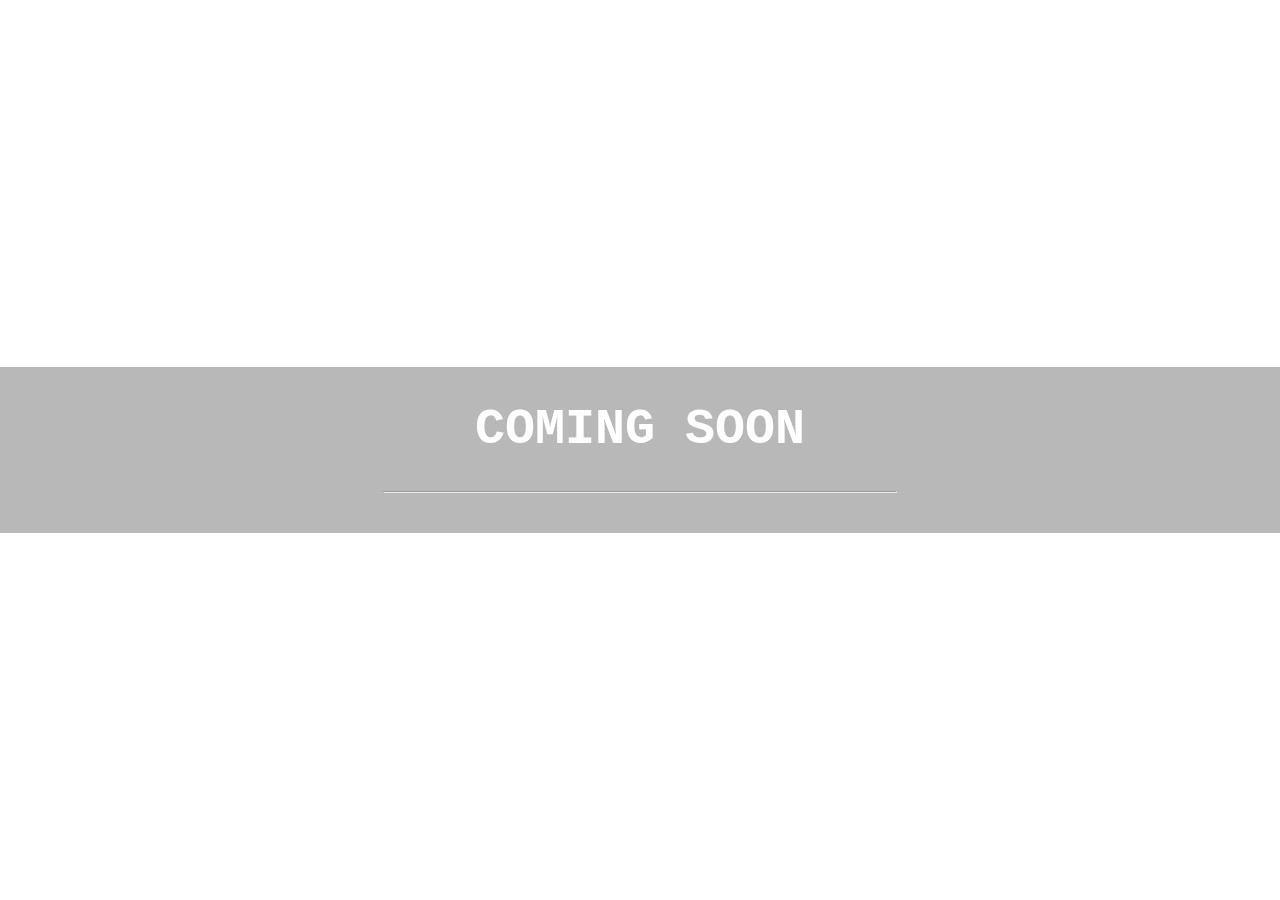
<file: index.html>
<!DOCTYPE html>
<html>
<style>
body, html {
  height: 100%;
  margin: 0;
}

.bgimg {
  background-image: url('https://codey.co.uk/wp-content/uploads/2020/04/webhosting.png');
  height: 100%;
  background-position: center;
  background-size: cover;
  position: relative;
  color: white;
  font-family: "Courier New", Courier, monospace;
  font-size: 25px;
}

.topleft {
  position: absolute;
  top: 0;
  left: 16px;
}

.bottomleft {
  position: absolute;
  bottom: 0;
  left: 16px;
}

.middle {
    position: absolute;
    top: 50%;
    left: 50%;
    transform: translate(-50%, -50%);
    text-align: center;
    background-color: #00000047;
    width: 100%;

hr {
  margin: auto;
  width: 40%;
}
</style>
<body>

<div class="bgimg">
  <div class="topleft">
    <p>Conele.in</p>
  </div>
  <div class="middle">
    <h1>COMING SOON</h1>
    <hr>
    <p id="demo" style="font-size:40px;font-weight: bold;"></p>
  </div>

</div>

<script>
// Set the date we're counting down to
var countDownDate = new Date("oct 30, 2020 15:37:25").getTime();

// Update the count down every 1 second
var countdownfunction = setInterval(function() {

  // Get todays date and time
  var now = new Date().getTime();
  
  // Find the distance between now an the count down date
  var distance = countDownDate - now;
  
  // Time calculations for days, hours, minutes and seconds
  var days = Math.floor(distance / (1000 * 60 * 60 * 24));
  var hours = Math.floor((distance % (1000 * 60 * 60 * 24)) / (1000 * 60 * 60));
  var minutes = Math.floor((distance % (1000 * 60 * 60)) / (1000 * 60));
  var seconds = Math.floor((distance % (1000 * 60)) / 1000);
  
  // Output the result in an element with id="demo"
  document.getElementById("demo").innerHTML = days + "d " + hours + "h "
  + minutes + "m " + seconds + "s ";
  
  // If the count down is over, write some text 
  if (distance < 0) {
    clearInterval(countdownfunction);
    document.getElementById("demo").innerHTML = "EXPIRED";
  }
}, 1000);
</script>

</body>
</html>
</file>
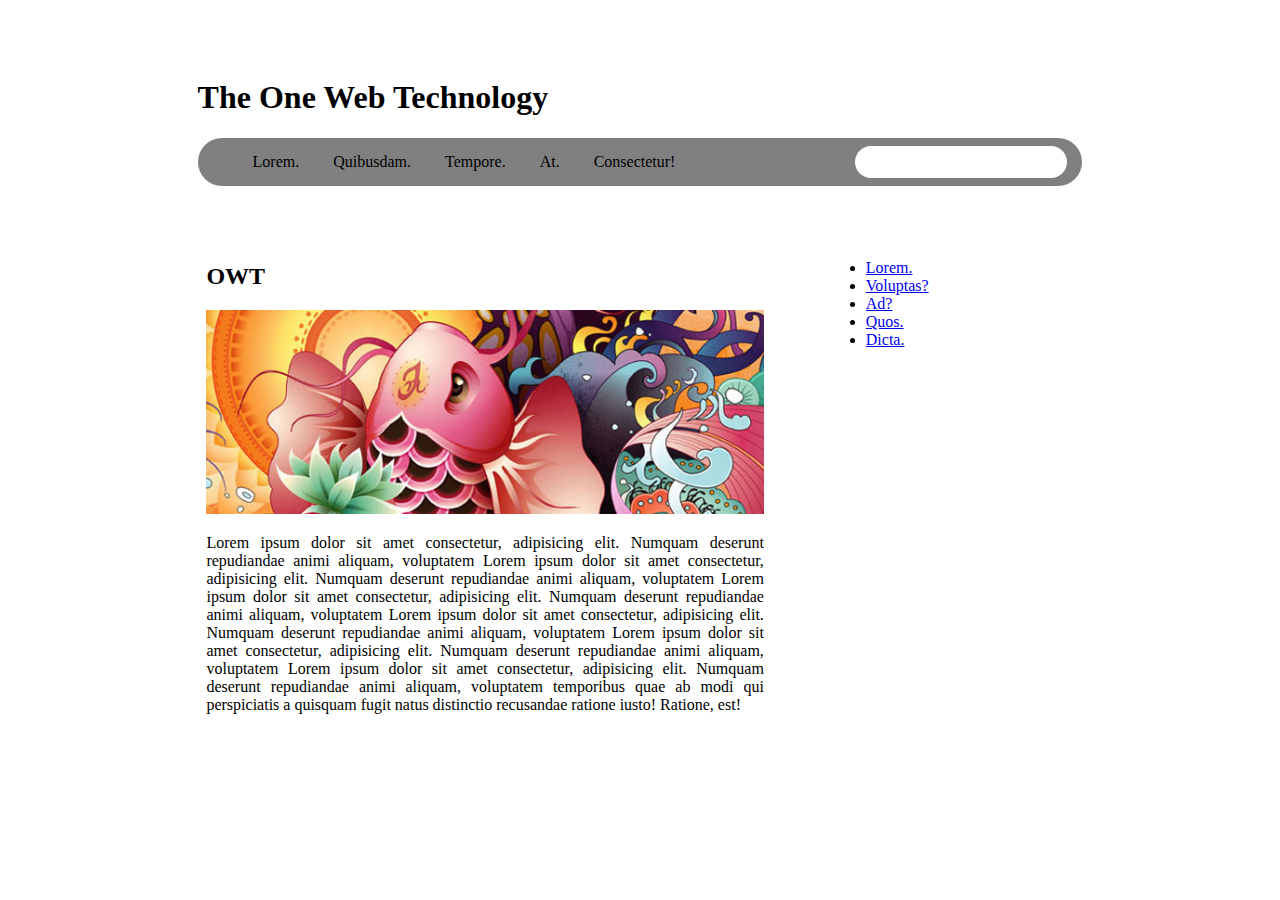
<file: responsive/index.html>
<!DOCTYPE html>
<html lang="en">

<head>
    <meta charset="UTF-8">
    <meta name="viewport" content="width=device-width, initial-scale=1.0">
    <title>Document</title>
    <link href="CSS/custom.css" rel="stylesheet">
</head>

<body>
    <div class="box">
        <h1>The One Web Technology</h1>
        <nav>
            <ul>
                <li>Lorem.</li>
                <li>Quibusdam.</li>
                <li>Tempore.</li>
                <li>At.</li>
                <li>Consectetur!</li>
            </ul>
            <input type="text" class="search">
        </nav>
        <section>
            <div class="content">
                <h2>OWT</h2>
                <img src="../img/images/sample-image.jpg">
                <p>Lorem ipsum dolor sit amet consectetur, adipisicing elit. Numquam deserunt repudiandae animi aliquam, voluptatem Lorem ipsum dolor sit amet consectetur, adipisicing elit. Numquam deserunt repudiandae animi aliquam, voluptatem Lorem ipsum dolor sit amet consectetur, adipisicing elit. Numquam deserunt repudiandae animi aliquam, voluptatem Lorem ipsum dolor sit amet consectetur, adipisicing elit. Numquam deserunt repudiandae animi aliquam, voluptatem Lorem ipsum dolor sit amet consectetur, adipisicing elit. Numquam deserunt repudiandae animi aliquam, voluptatem Lorem ipsum dolor sit amet consectetur, adipisicing elit. Numquam deserunt repudiandae animi aliquam, voluptatem temporibus quae ab modi qui perspiciatis a quisquam fugit natus distinctio recusandae ratione iusto! Ratione, est!</p>
            </div>
            <div class="topic">
                <ul>
                    <li><a href="#">Lorem.</a></li>
                    <li><a href="#">Voluptas?</a></li>
                    <li><a href="#">Ad?</a></li>
                    <li><a href="#">Quos.</a></li>
                    <li><a href="#">Dicta.</a></li>
                </ul>
            </div>

        </section>
    </div>
</body>
</html>
</file>
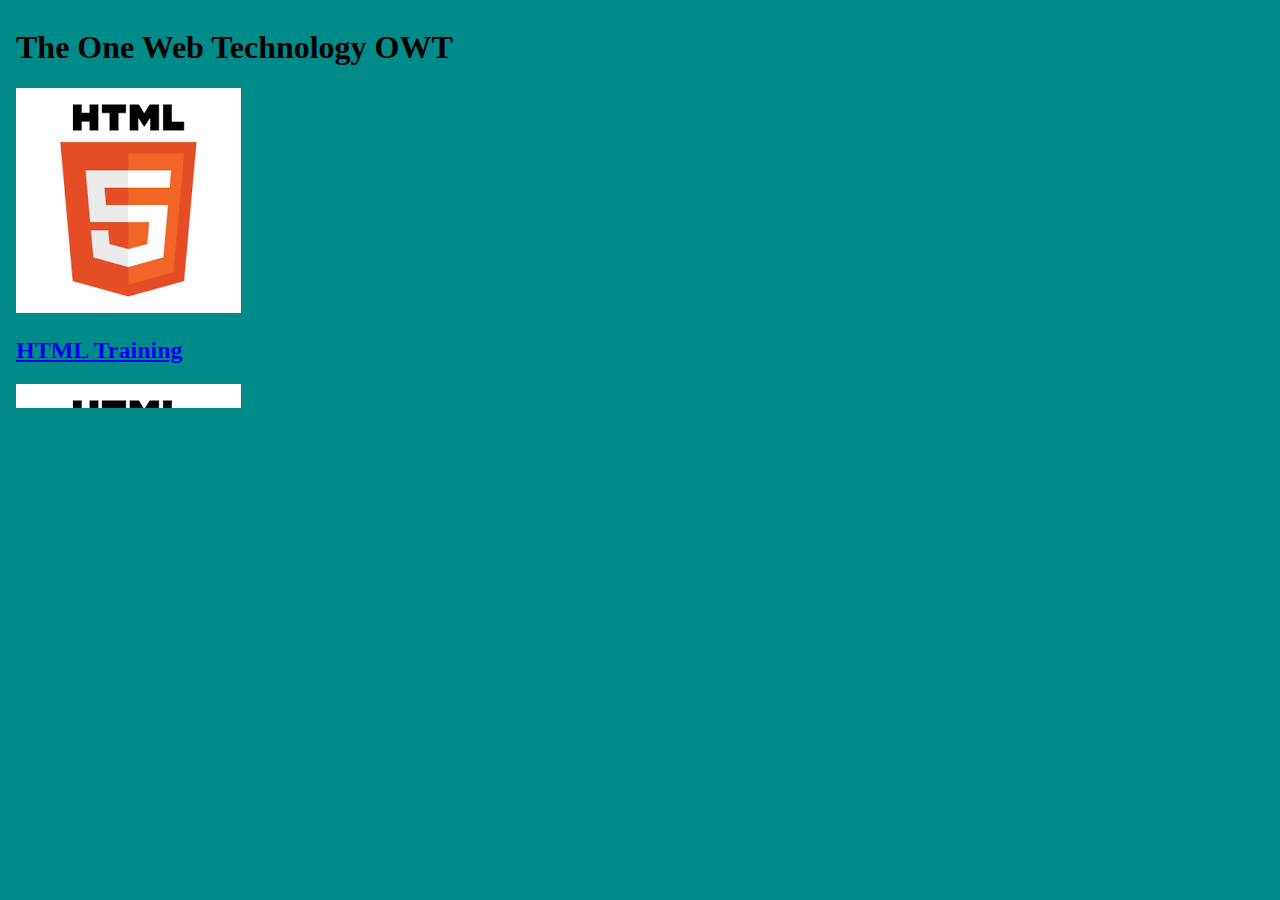
<file: demo1.html>
<!DOCTYPE html>
<html lang="en">
<head>
    <meta charset="UTF-8">
    <meta name="viewport" content="width=device-width, initial-scale=1.0">
    <title>Document</title>
</head>
<body style="background-color: darkcyan;">
    <iframe src="demo2.html" name="idata" style="width: 90%;height: 400px;border: 0;">
       
    </iframe>
</body>
</html>
</file>
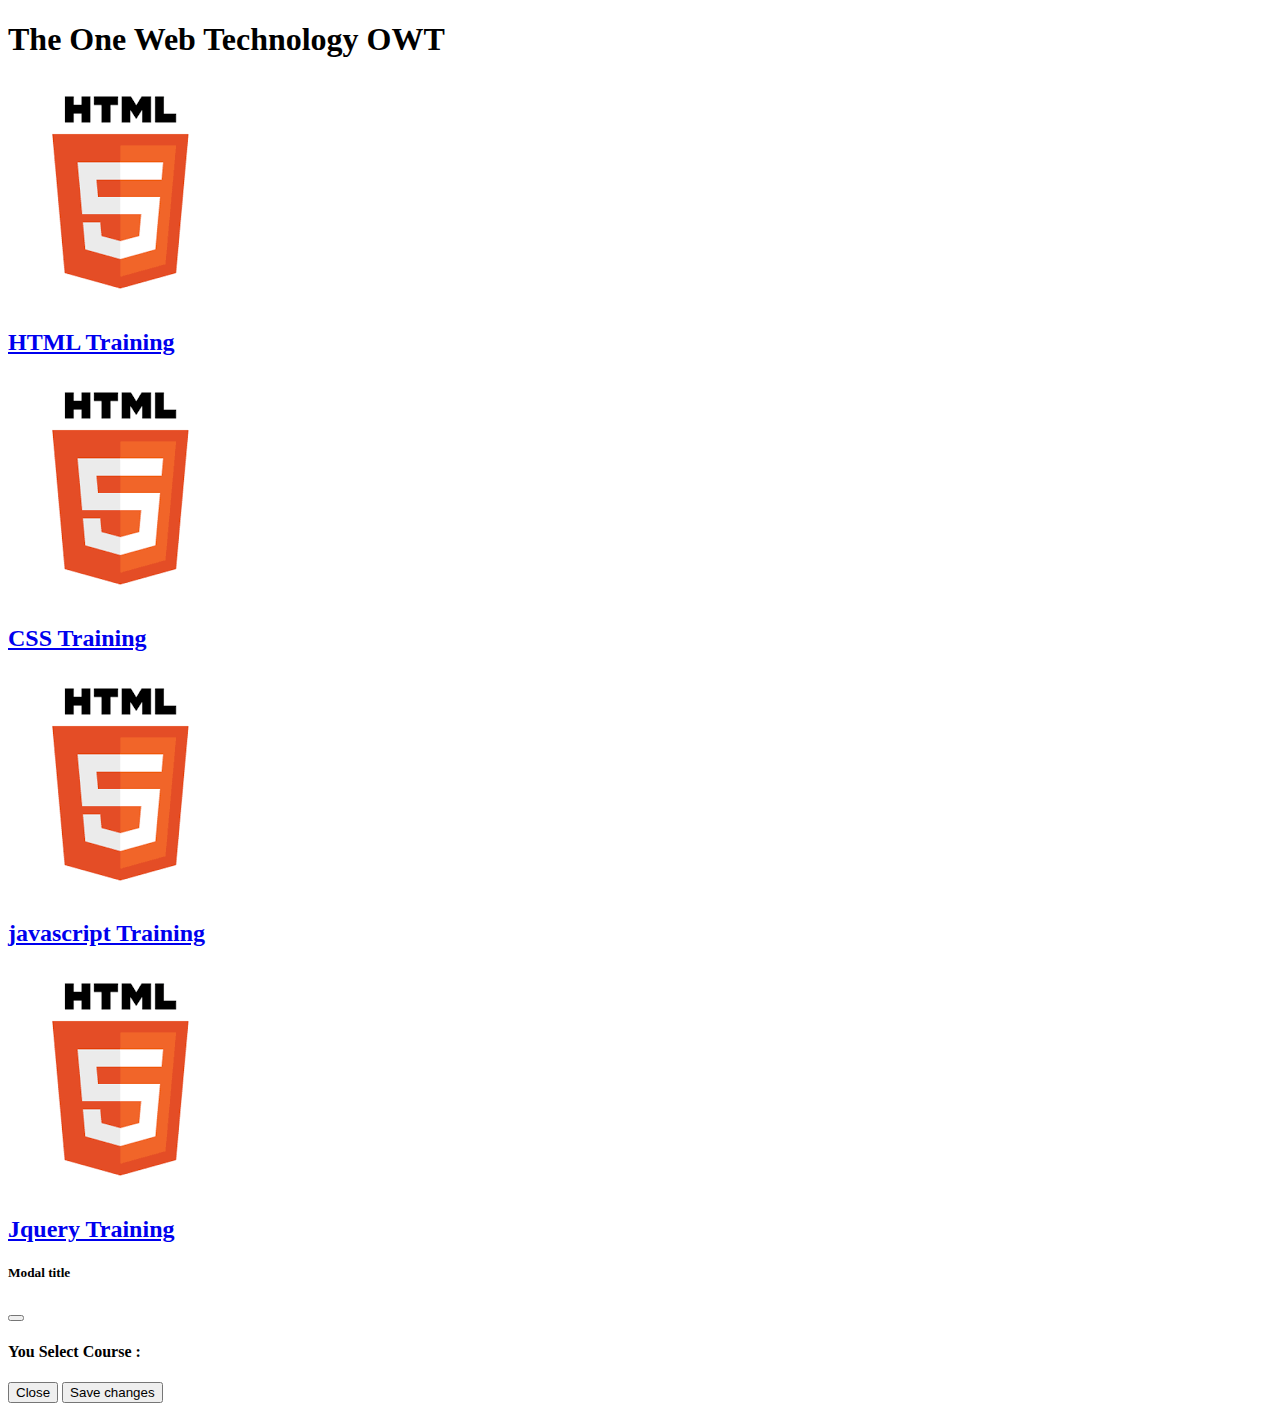
<file: demo2.html>
<!DOCTYPE html>
<html lang="en">

<head>
    <meta charset="UTF-8">
    <meta name="viewport" content="width=device-width, initial-scale=1.0">
    <link rel="icon" href="/favicon.ico">

    <title>Document</title>
   
    <link rel="stylesheet" href="https://stackpath.bootstrapcdn.com/bootstrap/5.0.0-alpha2/css/bootstrap.min.css"
        integrity="sha384-DhY6onE6f3zzKbjUPRc2hOzGAdEf4/Dz+WJwBvEYL/lkkIsI3ihufq9hk9K4lVoK" crossorigin="anonymous">
</head>

<body>

    <h1 id="owt" class="text-center my-5">The One Web Technology <span>OWT</span></h1>

    <div class="container">
        <div class="row">
            <div class="col">
                <a href="#" id="btn1" onclick="btnclick(this.id)" data-toggle="modal" data-target="#exampleModal">
                    <img src="[data-uri]"
                        alt="html">
                    <h2 class="h2">HTML Training</h2>
                </a>
            </div>
            <div class="col">
                <a href="#" id="btn2" onclick="btnclick(this.id)" data-toggle="modal" data-target="#exampleModal">
                    <img src="[data-uri]"
                        alt="html">
                    <h2>CSS Training</h2>
                </a>
            </div>
            <div class="col">
                <a href="#" id="btn3" onclick="btnclick(this.id)" data-toggle="modal" data-target="#exampleModal">
                    <img src="[data-uri]"
                        alt="html">
                    <h2>javascript Training</h2>
                </a>
            </div>
            <div class="col">
                <a href="#" id="btn4" onclick="btnclick(this.id)" data-toggle="modal" data-target="#exampleModal">
                    <img src="[data-uri]"
                        alt="html">
                    <h2>Jquery Training</h2>
                </a>
            </div>

        </div>
        <!-- Modal -->
        <div class="modal fade" id="exampleModal" tabindex="-1" aria-labelledby="exampleModalLabel" aria-hidden="true">
            <div class="modal-dialog">
                <div class="modal-content">
                    <div class="modal-header">
                        <h5 class="modal-title" id="exampleModalLabel">Modal title</h5>
                        <button type="button" class="btn-close" data-dismiss="modal" aria-label="Close"></button>
                    </div>
                    <div class="modal-body">
                        <h4>You Select Course : <span id="course"></span> </h4>
                    </div>
                    <div class="modal-footer">
                        <button type="button" class="btn btn-secondary" data-dismiss="modal">Close</button>
                        <button type="button" class="btn btn-primary">Save changes</button>
                    </div>
                </div>
            </div>
        </div>
    </div>
    <script src="https://stackpath.bootstrapcdn.com/bootstrap/5.0.0-alpha2/js/bootstrap.bundle.min.js"
        integrity="sha384-BOsAfwzjNJHrJ8cZidOg56tcQWfp6y72vEJ8xQ9w6Quywb24iOsW913URv1IS4GD"
        crossorigin="anonymous"></script>
    <script src="javascript/customjavascript.js"></script>
</body>

</html>
</file>
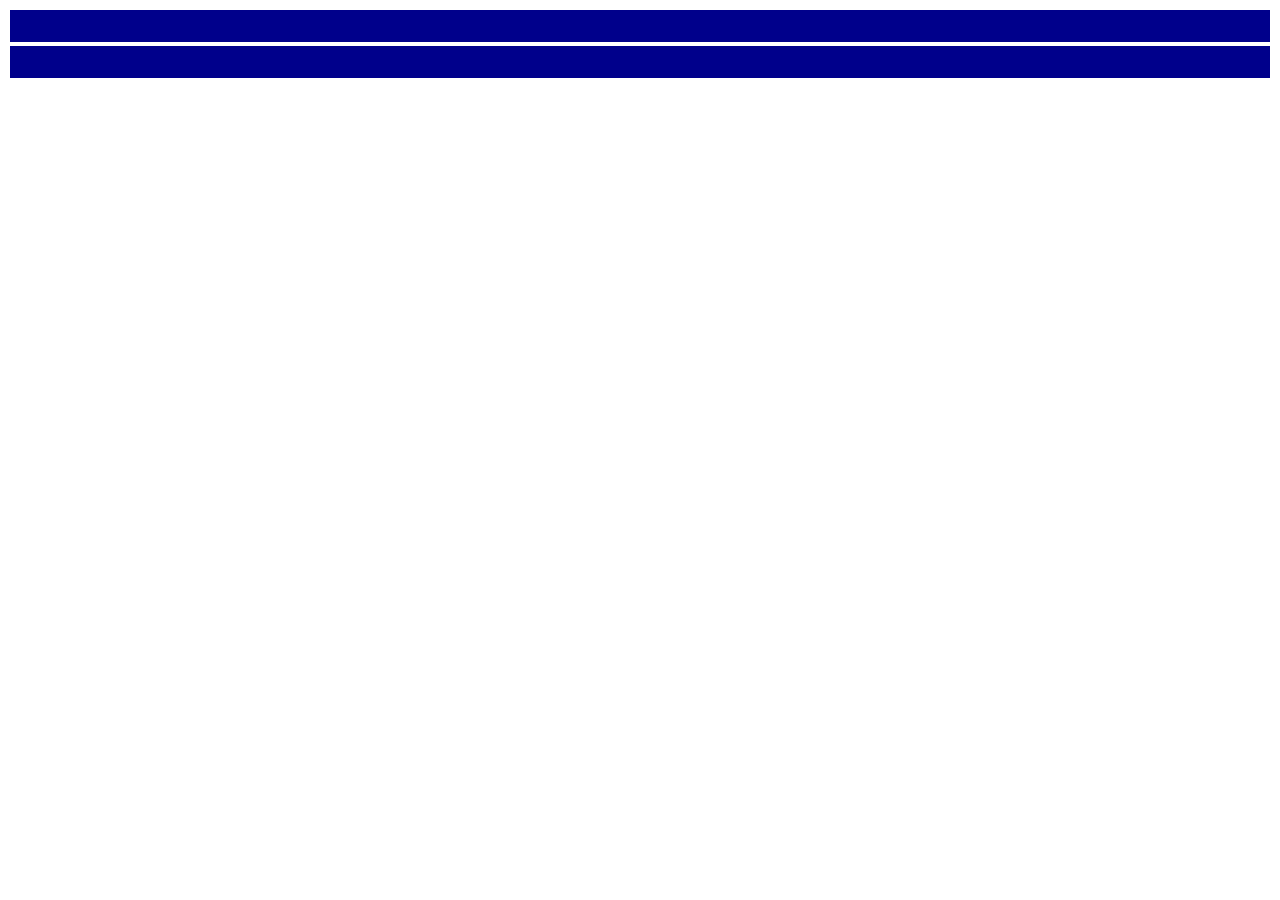
<file: table.html>
<!DOCTYPE html>
<html lang="en">

<head>
    <meta charset="UTF-8">
    <meta name="viewport" content="width=device-width, initial-scale=1.0">
    <title>Document</title>
    <!-- CSS only -->
    <link rel="stylesheet" href="https://stackpath.bootstrapcdn.com/bootstrap/5.0.0-alpha1/css/bootstrap.min.css"
        integrity="sha384-r4NyP46KrjDleawBgD5tp8Y7UzmLA05oM1iAEQ17CSuDqnUK2+k9luXQOfXJCJ4I" crossorigin="anonymous">
    <style>
        .tcenter {
            text-align: center;
        }

        .mauto {
            margin: auto;
        }

        .bg1 {
            background-color: darkcyan;
        }

        .bg2 {
            background-color: darkgoldenrod;
        }

        .bg3 {
            background-color: darkorchid;
        }

        .bg4 {
            background-color: deepskyblue;
        }

        .bg5 {
            background-color: darkred;
        }

        .bg6 {
            background-color: deeppink;
        }

        [class*="col"] {
            background-color: darkblue;
            padding: 1rem;
            color: white;
            border: 2px solid;
        }
    </style>
</head>


<body>

<div class="container-fluid">
    <div class="row">
        <div class="col-lg-6"></div>
        <div class="col-lg-6"></div>

    </div>
    
</div>


    <!-- JavaScript and dependencies -->
    <script src="https://cdn.jsdelivr.net/npm/popper.js@1.16.0/dist/umd/popper.min.js"
        integrity="sha384-Q6E9RHvbIyZFJoft+2mJbHaEWldlvI9IOYy5n3zV9zzTtmI3UksdQRVvoxMfooAo"
        crossorigin="anonymous"></script>
    <script src="https://stackpath.bootstrapcdn.com/bootstrap/5.0.0-alpha1/js/bootstrap.min.js"
        integrity="sha384-oesi62hOLfzrys4LxRF63OJCXdXDipiYWBnvTl9Y9/TRlw5xlKIEHpNyvvDShgf/"
        crossorigin="anonymous"></script>

</body>

</html>
</file>
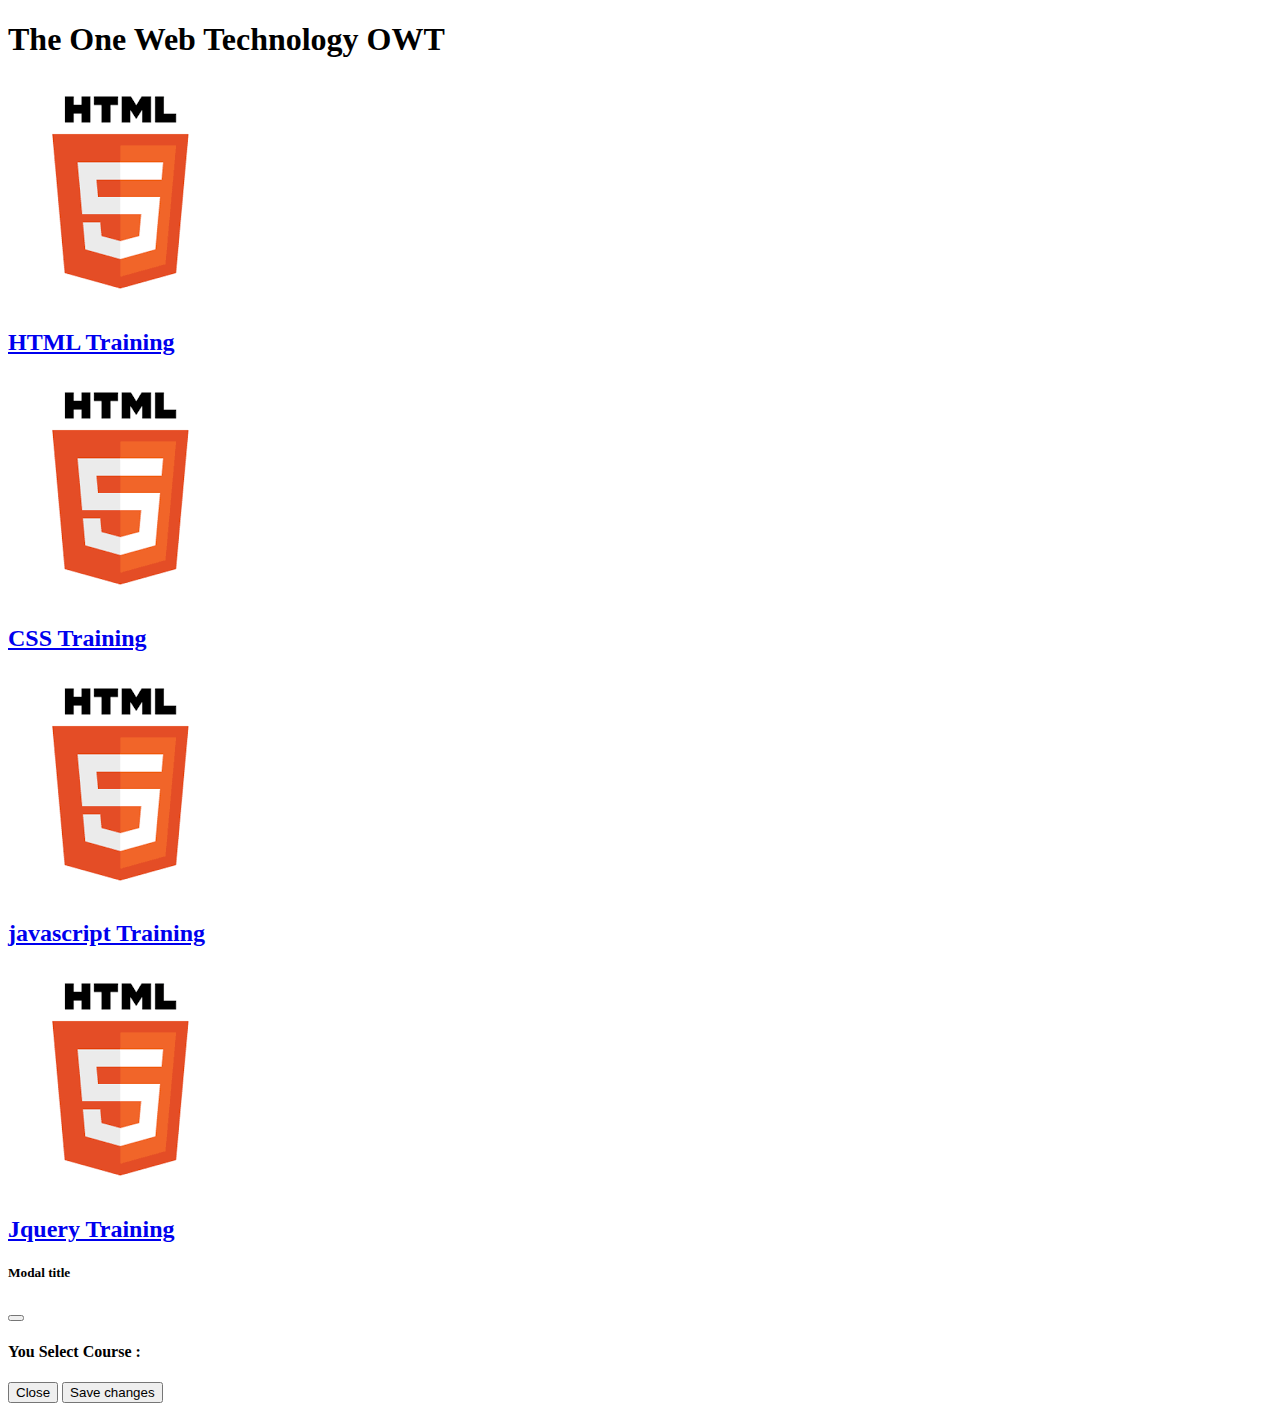
<file: jsdemo/popup.html>
<!DOCTYPE html>
<html lang="en">
<head>
    <meta charset="UTF-8">
    <meta name="viewport" content="width=device-width, initial-scale=1.0">
    <title>Document</title>
    <link rel="stylesheet" href="https://stackpath.bootstrapcdn.com/bootstrap/5.0.0-alpha2/css/bootstrap.min.css"
    integrity="sha384-DhY6onE6f3zzKbjUPRc2hOzGAdEf4/Dz+WJwBvEYL/lkkIsI3ihufq9hk9K4lVoK" crossorigin="anonymous">
</head>
<body>
    <h1 id="owt" class="text-center my-5">The One Web Technology <span>OWT</span></h1>
    <div class="container">
        <div class="row">
            <div class="col">
                <a href="#" id="btn1" onclick="btnclick(this.id)" data-toggle="modal" data-target="#exampleModal">
                    <img src="[data-uri]"
                        alt="html">
                    <h2 class="h2">HTML Training</h2>
                </a>
            </div>
            <div class="col">
                <a href="#" id="btn2" onclick="btnclick(this.id)" data-toggle="modal" data-target="#exampleModal">
                    <img src="[data-uri]"
                        alt="html">
                    <h2>CSS Training</h2>
                </a>
            </div>
            <div class="col">
                <a href="#" id="btn3" onclick="btnclick(this.id)" data-toggle="modal" data-target="#exampleModal">
                    <img src="[data-uri]"
                        alt="html">
                    <h2>javascript Training</h2>
                </a>
            </div>
            <div class="col">
                <a href="#" id="btn4" onclick="btnclick(this.id)" data-toggle="modal" data-target="#exampleModal">
                    <img src="[data-uri]"
                        alt="html">
                    <h2>Jquery Training</h2>
                </a>
            </div>

        </div>
        <!-- Modal -->
        <div class="modal fade" id="exampleModal" tabindex="-1" aria-labelledby="exampleModalLabel" aria-hidden="true">
            <div class="modal-dialog">
                <div class="modal-content">
                    <div class="modal-header">
                        <h5 class="modal-title" id="exampleModalLabel">Modal title</h5>
                        <button type="button" class="btn-close" data-dismiss="modal" aria-label="Close"></button>
                    </div>
                    <div class="modal-body">
                        <h4>You Select Course : <span id="course"></span> </h4>
                    </div>
                    <div class="modal-footer">
                        <button type="button" class="btn btn-secondary" data-dismiss="modal">Close</button>
                        <button type="button" class="btn btn-primary">Save changes</button>
                    </div>
                </div>
            </div>
        </div>
    </div>
    <script src="https://stackpath.bootstrapcdn.com/bootstrap/5.0.0-alpha2/js/bootstrap.bundle.min.js"
    integrity="sha384-BOsAfwzjNJHrJ8cZidOg56tcQWfp6y72vEJ8xQ9w6Quywb24iOsW913URv1IS4GD"
    crossorigin="anonymous"></script>

    <script src="javascript/popup.js"></script>
</body>
</html>
</file>
<file: responsive/CSS/custom.css>
.box{
    width: 70%;
    margin:auto;
    padding-top: 50px;
}
#box{
    width: 200px;
    height: 200px;
    border: 2px solid;

}
.normal{
    border-radius: 0%;
}
.round{
    border-radius: 50%;
}

nav ul{
    list-style-type: none;
    background-color: gray;
    border-radius: 30px;
    
}


nav ul li{
display: inline-block;
padding:15px;
}

nav ul li:hover{
    background-color: white;
    color: tomato;
}

.search
{
    height: 30px;
    width: 200px;
    float: right;
    border-radius: 30px;
    border:none;  
    position: relative;
    top: -56px;
    right: 15px;  
    padding-left: 10px;
}
.search:focus
{
    box-shadow: 0px 0px 10px #63C9E9;
    -webkit-box-shadow: 0px 0px 10px #63C9E9;
    outline: 0;
 
}

section{
    clear: both;
}

section .content,.topic{
    background-color: white;
    float: left;
    border-radius: 10px;
    color: black;



}
.content{
    width: 63%;
    margin-right: 5%;
    padding: 1%;
}
.content img{
    width: 100%;
}
.content p{
    text-align: justify;
}
.topic{
    width: 28%;
    padding: 1%;

}


/* 1200,992,786,576 */


@media screen and (max-width:992px)
{
    body{
        background-image: url('../img/bg.jpg');
    }
    .search
    {
        top: -115px;
    }

    .content,.topic
    {
        width: 100%;
    }
    .topic
    {
        margin-top:20px ;
    }
    .search{
        width: 70px;
        transition: 1s;
    }
    .search:focus{
        width: 200px;
    }
}
</file>
